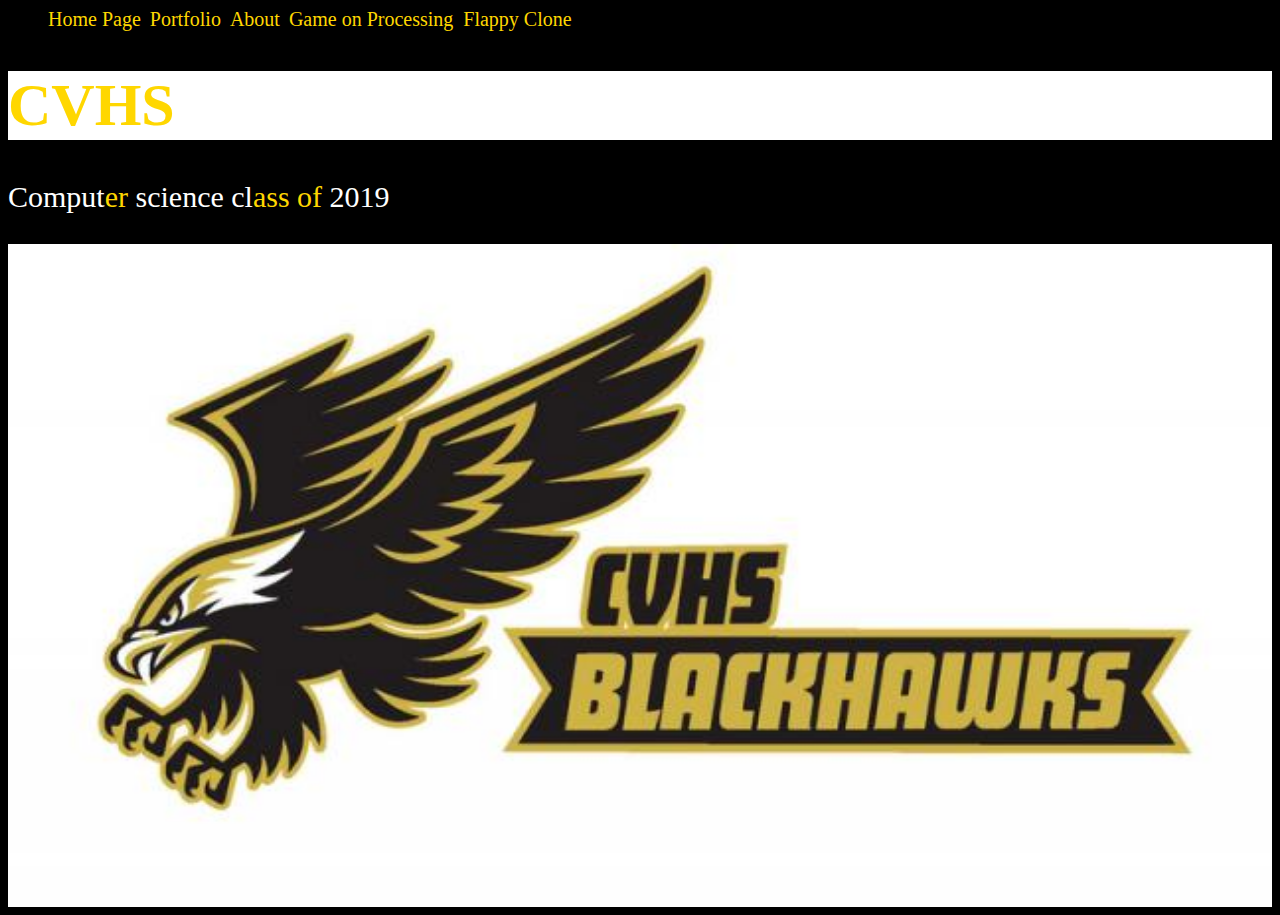
<file: index.html>
<html>
<head>
    <title>CVHS Coding Operation</title>
    
    <link rel="stylesheet"href="./styles/style.css">
</head>    
    <body>
     <style>
         a{color:gold; text-decoration: none;}
         li {display: inline; padding-right: 5px;}
         li {background-color:black;}
         body {background-color:black;}
         h1 {color:gold; background-color:white;}
         p {color:gold; font-size: 30px}
     </style>
        <ul>
       <li> <a href="index.html">Home Page</a></li>
       <li><a href="portfolio.html">Portfolio</a></li>
       <li><a href="about.html">About</a></li>
       <li><a href = "n.html">Game on Processing</a> </li>
        <li><a href = "Clone.html">Flappy Clone</a></li>
        </ul>
        <h1>CVHS</h1>
        <p><span class="popa">Comput</span>er <span class = "Nick">science cl</span>ass of <span class="hi">2019</span></p>
        <a href="https://www.redlandsusd.net/cvhs"><img src="Blackhawks.jpg" width=100% height=75% ></a>
    </body>

</html>
</file>
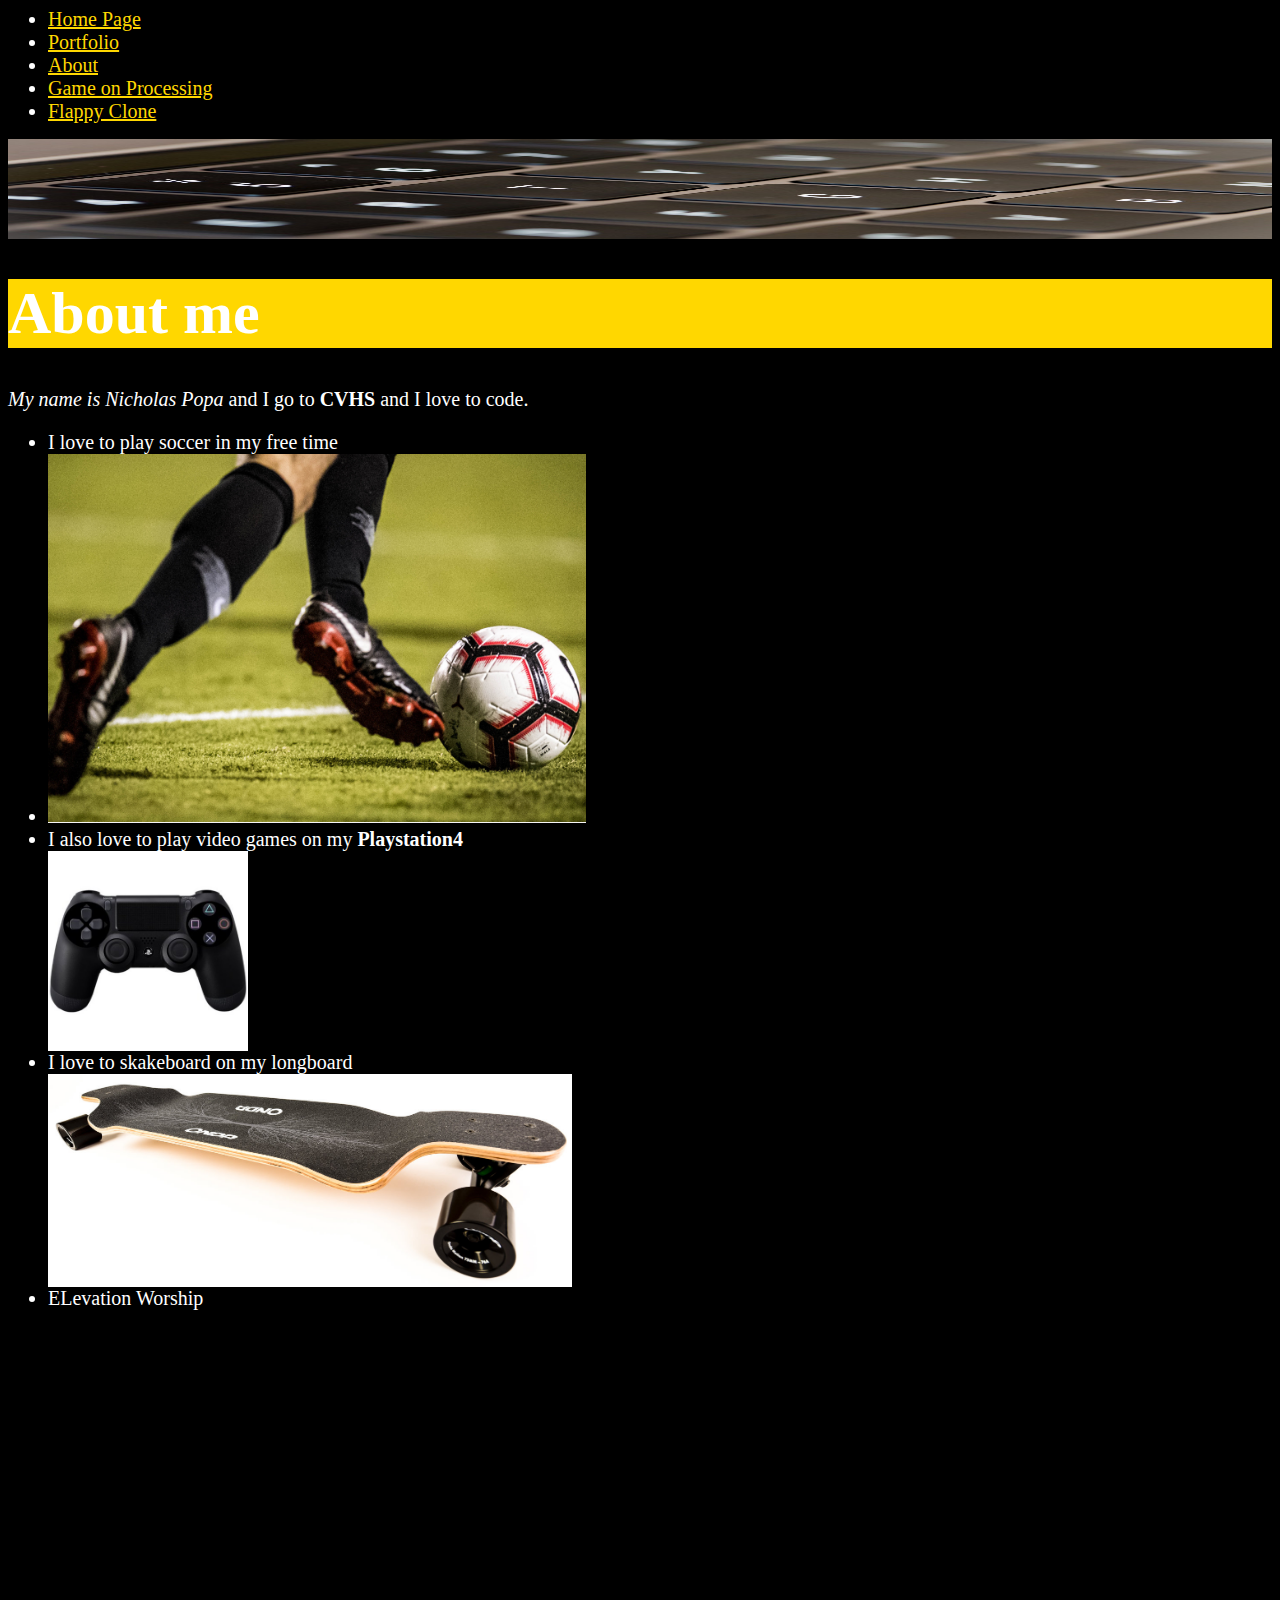
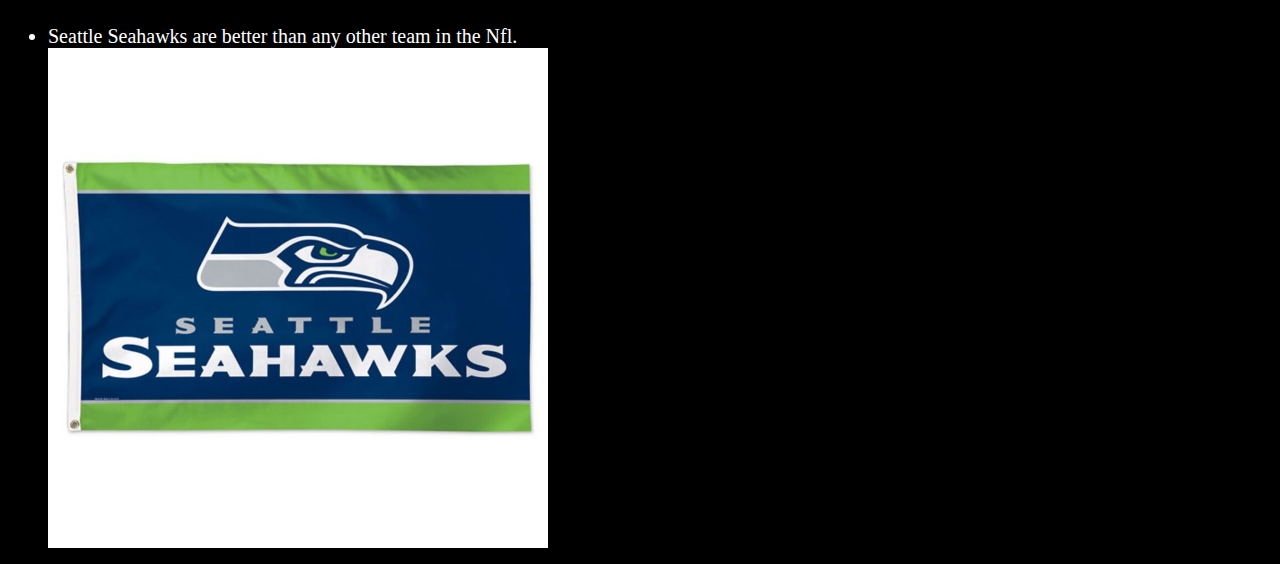
<file: about.html>
<html>
<head>
    <title>CVHS Coding Operation</title>
    <link rel="stylesheet"href="./styles/style.css">
</head>    
    <body>
       <style>
       </style>
        <ul>
       <li> <a href="index.html">Home Page</a></li>
       <li><a href="portfolio.html">Portfolio</a></li>
       <li><a href="about.html">About</a></li>
         <li><a href = "n.html">Game on Processing</a> </li>
          <li><a href = "Clone.html">Flappy Clone</a></li>
        </ul>
        <img src="keyboard.jpg" height= 100px width=100%>
        <h1><strong>About me</strong></h1>
        <p><em>My name is Nicholas Popa</em> and I go to <strong>CVHS</strong> and I love to code.</p>
         <ul>
           <li>I love to play soccer in my free time</li>
           <li><img src="Capture.PNG"></li>
           <li>I also love to play video games on my <strong>Playstation4</strong></li>
           <img src="ps4.jpeg" height= 200pxs>
           <li>I love to skakeboard on my longboard</li>
           <img src="board1.PNG">
           <li>ELevation Worship</li>
           <iframe width="560" height="315" src="https://www.youtube.com/embed/YNd-PbVhnvA" frameborder="0" allow="accelerometer; autoplay; encrypted-media; gyroscope; picture-in-picture" allowfullscreen></iframe>
          <li> Seattle Seahawks are better than any other team in the Nfl.</li>
          <img src = "Hawks.jfif" height=500>
         </ul>
    </body>

</html>
</file>
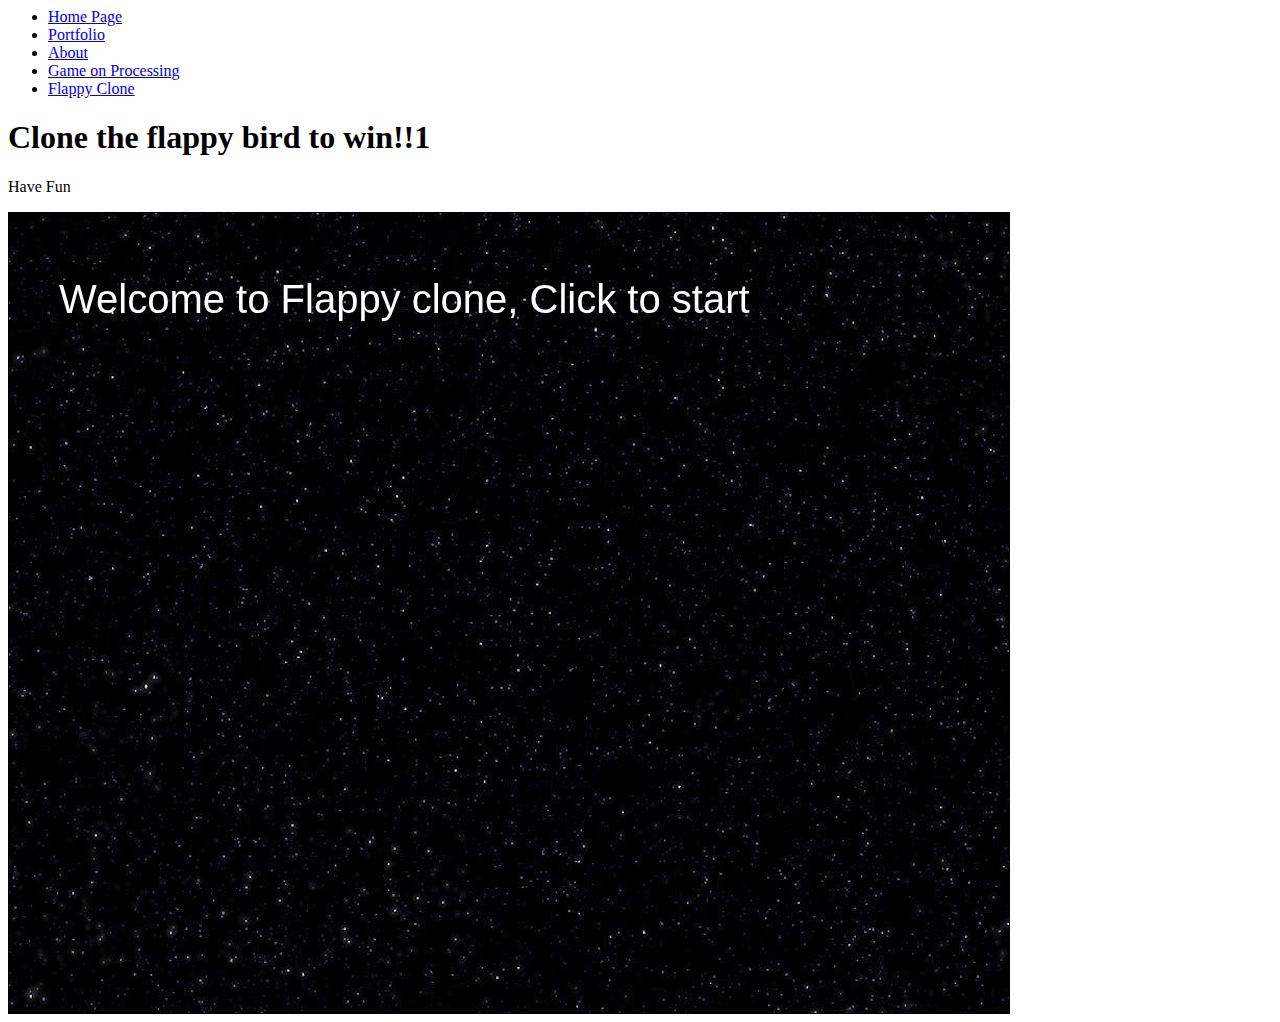
<file: Clone.html>
<html>

  <head>
      <meta http-equiv="Content-Type" content="text/html; charset=UTF-8" />
      <title>Flappy Clone</title>
      <script type="text/javascript" src="js/processing.js"></script>
  </head>
<body>
    <ul>
         <li> <a href="index.html">Home Page</a></li>
       <li><a href="portfolio.html">Portfolio</a></li>
       <li><a href="about.html">About</a></li>
       <li><a href = "n.html">Game on Processing</a> </li>
        <li><a href = "Clone.html">Flappy Clone</a></li>
    </ul>
     
    <h1>Clone the flappy bird to win!!1</h1>
    <p>Have Fun</p>
    <script type="text/processing">
    
    
    
  PImage bg, character1, topPipe, botPipe;
  int bgx, bgy, g, cx, cy, Vcy;
  int[] pipeX, pipeY;
  int gameState, score;
  
  void setup (){
  size(1000,800);

  bg = loadImage("./img/Star.png");
 
  character1 = loadImage("./img/Clone.png");
  topPipe = loadImage("./img/PipeDown.png");
  botPipe = loadImage("./img/Pipe.png");
  g = 1;
  cx = 50;
  cy = 50;
  pipeX = new int[6];
  pipeY = new int[pipeX.length];

  for(int i = 0; i < pipeX.length; i++){
     pipeX[i] = width + 200*i;
     pipeY[i] = (int)random(-350, 0);
  }

  gameState = -1;
  }
  
  void draw(){
       image(bg,0,0);
  

  if(gameState == -1){
    startScreen();
   
  }
   else if(gameState==0){
    setBg();
    setPipes();
    character();
    scoreX();
   }
  else{
   text("You lose loser", 450,450);
    }
   
  }

  void scoreX(){
  textSize(40);
  text("Score: " + score, width - 170, 40);
  }

  void startScreen(){
  image(bg,0,0);
  textSize(40);
  text("Welcome to Flappy clone, Click to start",50,100);
  if(mousePressed){
    cy = height/2;
    gameState = 0;
  }
      
 }
 

  void mousePressed(){
  Vcy = -10;
  }
  void setBg(){
  image(bg,bgx,bgy);
  image(bg,bgx+bg.width,bgy);
  bgx = bgx -1;
  if(bgx<-bg.width){
    bgx = 0;
  }
  }
  void character(){
  image(character1,cx,cy);
  cy = cy + Vcy;
  Vcy = Vcy + g;
  if(cy > 800 && cy < 0){
     text("Nooooooooo you killed a trooper", 40,42);
   gameState =1; 
  }
  }
  
  
  
 
  void setPipes(){
   for(int i = 0; i < pipeX.length; i+1){
     image(topPipe, pipeX[i], pipeY[i]); 
     image(botPipe,pipeX[i], pipeY[i]+680);
      pipeX[i]-= 2;
           if(pipeX[i] < -200){
       pipeX[i] = width;
     }
     if(cx > (pipeX[i]- 70 )&& cx < pipeX[i] +66){
      if(!(cy > pipeY[i] + 365 && cy < pipeY[i] + 365 + 180 )){
        gameState = 1;
      }
        else if(cx==pipeX[i] && cx==pipeX[i]+1){
         score+1;
        }
     }
    }
  }
  
    </script>
        <canvas id="sketch" style="border: 1px solid black;"></canvas>
    
</body>
  
</html>
</file>
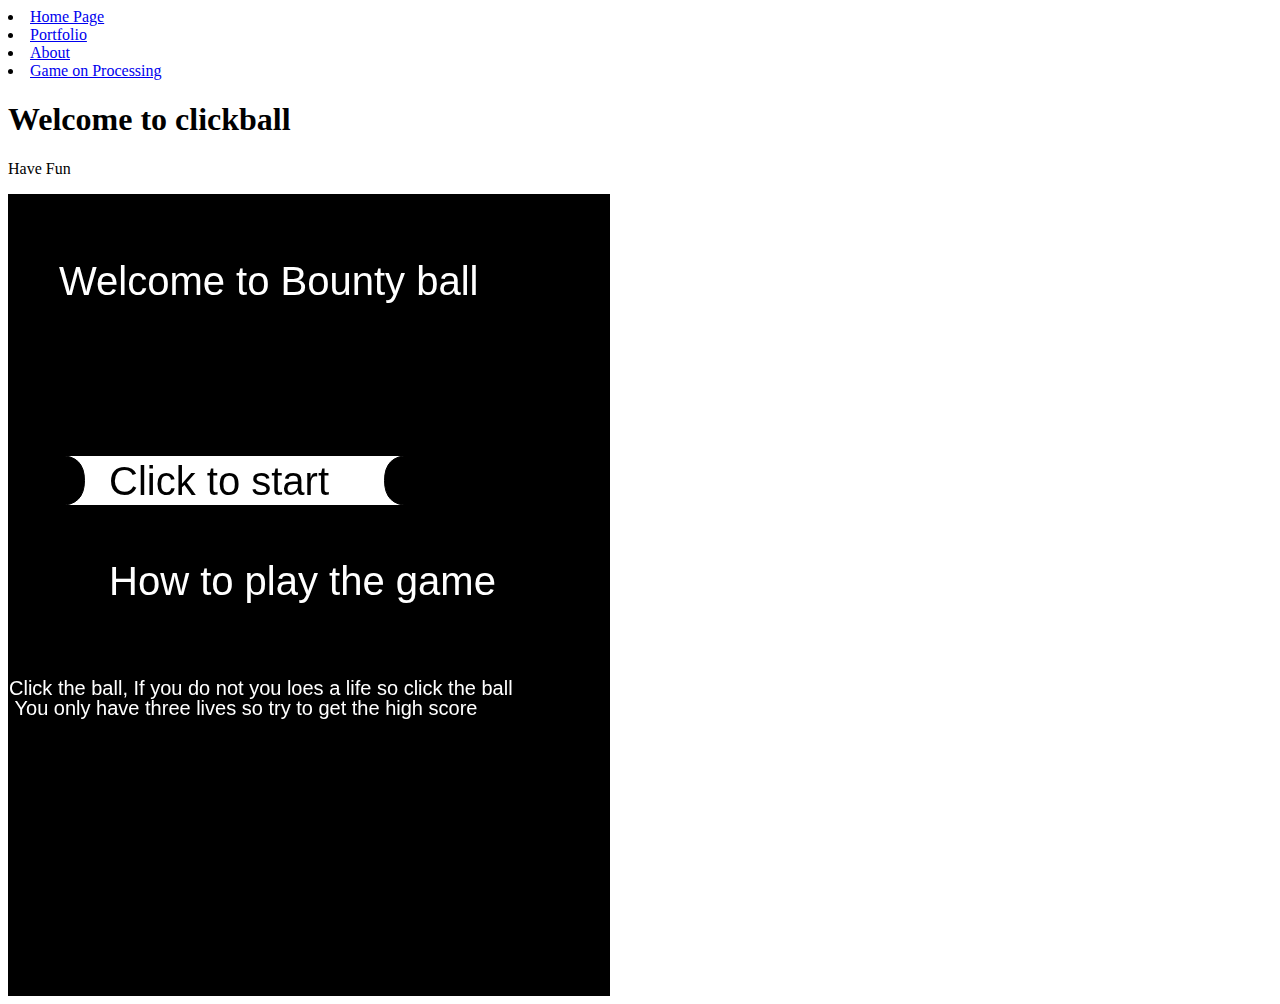
<file: n.html>
<!Doctype: HTML w/ Processing>

<html>

  <head>
      <meta http-equiv="Content-Type" content="text/html; charset=UTF-8" />
      <title>Game</title>
      <script type="text/javascript" src="js/processing.js"></script>
  </head>
  
  <body>
    
     <li> <a href="index.html">Home Page</a></li>
       <li><a href="portfolio.html">Portfolio</a></li>
       <li><a href="about.html">About</a></li>
       <li><a href = "n.html">Game on Processing</a> </li>
    <h1>Welcome to clickball</h1>
    <p>Have Fun</p>
    
    <script type="text/processing">
int gameState;
float circleX;
float xspeed = 5;
float y = random(0,50);
float gravity =50;
float scoreX;
int lives = 5;
boolean lost=false;
void setup(){
size(600,800);
gameState=0;
circleX = random(0,50);
}
void draw(){
background(0);
  if(gameState==0 ){
    startScreen();
  }
  else if(gameState==1){
 text("Score = "+scoreX,50,50); //Score
  
  fill(255);
  ellipse(circleX,y,100,100);
  fill(255,0,0);
  ellipse(circleX,y,75,75);
  fill(255);
  ellipse(circleX,y,50,50);
  fill(255,0,0);
  ellipse(circleX,y,25,25);
  circleX=circleX +xspeed;
  }
  if (circleX > width){
    xspeed=-5;
    y=y + 50;
  }
  if(circleX < 0){
  xspeed = 5;
  }
  if(y>795){
  y=0;
  }
}
void mousePressed(){
 text("Score = "+scoreX,50,50); //Score
  if(dist(mouseX,mouseY,circleX,y)<=50){
    scoreX = scoreX + 1;
  }
  else {
  lives=lives-1;
  }
  if(lost==true){
    gameState=0;
    lives=5;
    scoreX=0;
    lost=false;
    loop();
  }
  if(lives<=0){
  lost=true;
  noLoop();
  }
}
void startScreen(){
  textSize(40);
  fill(255);
  text("Welcome to Bounty ball ",50,100);
    if(mouseX >75 && mouseX < 375 && mouseY < 310 && mouseY > 260){
    fill(66, 245, 239);
    if(mousePressed){
      gameState=1;
    }
  }
  else{
  fill(255,255,255);
  }
  rect(75,310,300,-50,15);
  fill(0);
  text("Click to start",100,300);
  fill(255);
  text("How to play the game", 100,400 );
  textSize(20);
  text("Click the ball, If you do not you loes a life so click the ball",0,500);
  text(" You only have three lives so try to get the high score",0,520);
}
    </script>
    <canvas id="sketch" style="border: 1px solid black;"></canvas>
    
  </body>
  
</html>
</file>
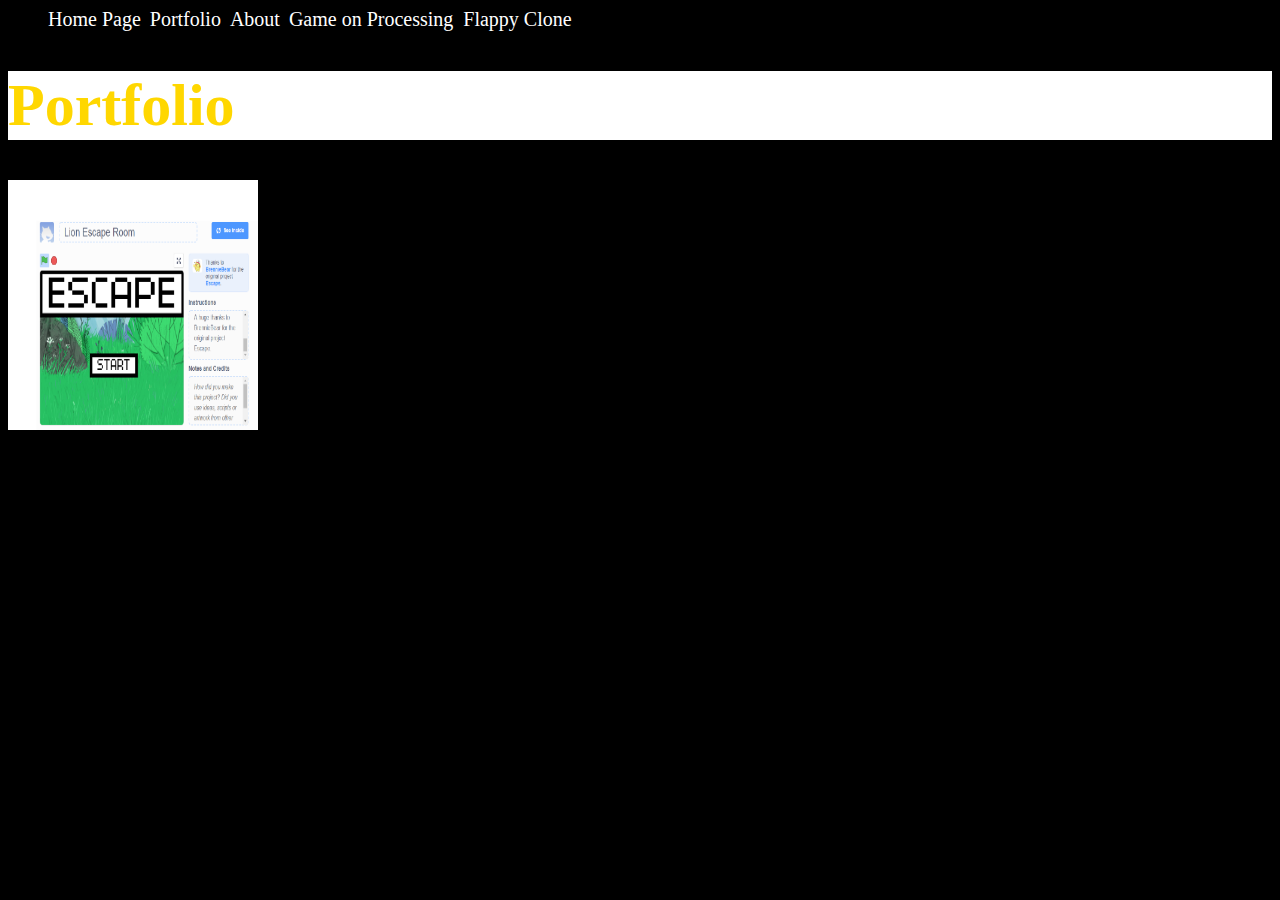
<file: portfolio.html>
<html>
<head>
    <title>CVHS Coding Operation</title>
    <link rel="stylesheet"href="./styles/style.css">
    <style>
         li {display: inline;padding-right: 5px;}
         a {color:white; text-decoration: none;}
         body {background-color:black;}
         h1 {background-color:white;
             color:gold;
         } 
    </style>
</head>    
    <body>
        <ul>
       <li> <a href="index.html">Home Page</a></li>
       <li><a href="portfolio.html">Portfolio</a></li>
       <li><a href="about.html">About</a></li>
       <li><a href = "n.html">Game on Processing</a> </li>
        <li><a href = "Clone.html">Flappy Clone</a></li>
        </ul>
        <h1>Portfolio</h1>
        <a href="https://scratch.mit.edu/projects/326934482/"><img src="escape.PNG" height= 250px width= 250px></a>
    </body>
</html>
</file>
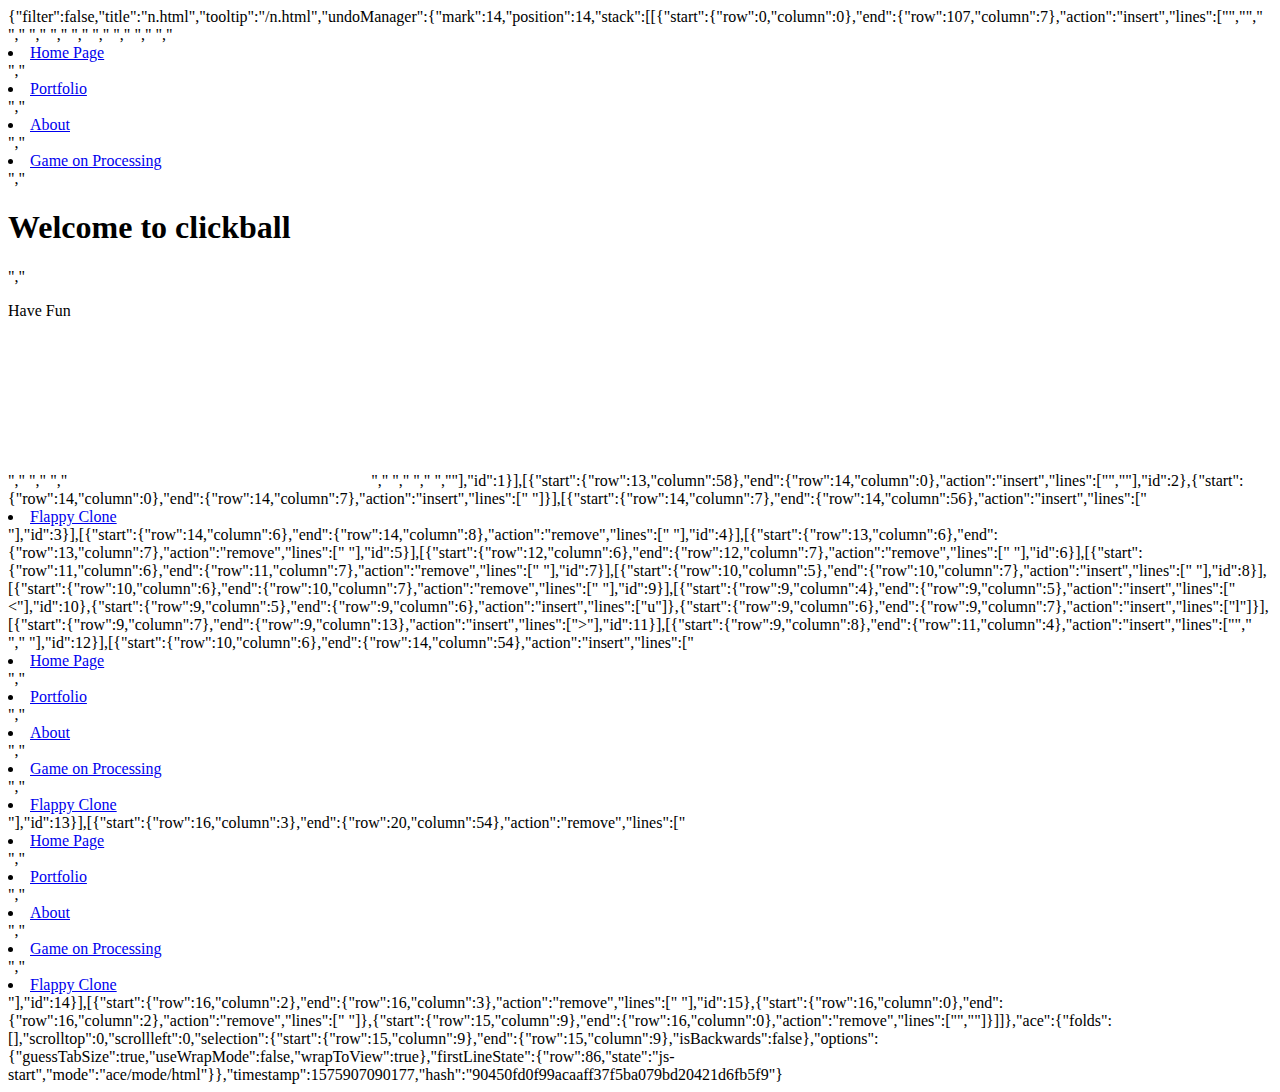
<file: .c9/metadata/environment/n.html>
{"filter":false,"title":"n.html","tooltip":"/n.html","undoManager":{"mark":14,"position":14,"stack":[[{"start":{"row":0,"column":0},"end":{"row":107,"column":7},"action":"insert","lines":["<html>","","  <head>","      <meta http-equiv=\"Content-Type\" content=\"text/html; charset=UTF-8\" />","      <title>Game</title>","      <script type=\"text/javascript\" src=\"js/processing.js\"></script>","  </head>","  ","  <body>","    ","     <li> <a href=\"index.html\">Home Page</a></li>","       <li><a href=\"portfolio.html\">Portfolio</a></li>","       <li><a href=\"about.html\">About</a></li>","       <li><a href = \"n.html\">Game on Processing</a> </li>","    <h1>Welcome to clickball</h1>","    <p>Have Fun</p>","    ","    <script type=\"text/processing\">","int gameState;","float circleX;","float xspeed = 5;","float y = random(0,50);","float gravity =50;","float scoreX;","int lives = 5;","boolean lost=false;","void setup(){","size(600,800);","gameState=0;","circleX = random(0,50);","}","void draw(){","background(0);","  if(gameState==0 ){","    startScreen();","  }","  else if(gameState==1){"," text(\"Score = \"+scoreX,50,50); //Score","  ","  fill(255);","  ellipse(circleX,y,100,100);","  fill(255,0,0);","  ellipse(circleX,y,75,75);","  fill(255);","  ellipse(circleX,y,50,50);","  fill(255,0,0);","  ellipse(circleX,y,25,25);","  circleX=circleX +xspeed;","  }","  if (circleX > width){","    xspeed=-5;","    y=y + 50;","  }","  if(circleX < 0){","  xspeed = 5;","  }","  if(y>795){","  y=0;","  }","}","void mousePressed(){"," text(\"Score = \"+scoreX,50,50); //Score","  if(dist(mouseX,mouseY,circleX,y)<=50){","    scoreX = scoreX + 1;","  }","  else {","  lives=lives-1;","  }","  if(lost==true){","    gameState=0;","    lives=5;","    scoreX=0;","    lost=false;","    loop();","  }","  if(lives<=0){","  lost=true;","  noLoop();","  }","}","void startScreen(){","  textSize(40);","  fill(255);","  text(\"Welcome to Bounty ball \",50,100);","    if(mouseX >75 && mouseX < 375 && mouseY < 310 && mouseY > 260){","    fill(66, 245, 239);","    if(mousePressed){","      gameState=1;","    }","  }","  else{","  fill(255,255,255);","  }","  rect(75,310,300,-50,15);","  fill(0);","  text(\"Click to start\",100,300);","  fill(255);","  text(\"How to play the game\", 100,400 );","  textSize(20);","  text(\"Click the ball, If you do not you loes a life so click the ball\",0,500);","  text(\" You only have three lives so try to get the high score\",0,520);","}","    </script>","    <canvas id=\"sketch\" style=\"border: 1px solid black;\"></canvas>","    ","  </body>","  ","</html>"],"id":1}],[{"start":{"row":13,"column":58},"end":{"row":14,"column":0},"action":"insert","lines":["",""],"id":2},{"start":{"row":14,"column":0},"end":{"row":14,"column":7},"action":"insert","lines":["       "]}],[{"start":{"row":14,"column":7},"end":{"row":14,"column":56},"action":"insert","lines":[" <li><a href = \"Clone.html\">Flappy Clone</a></li>"],"id":3}],[{"start":{"row":14,"column":6},"end":{"row":14,"column":8},"action":"remove","lines":["  "],"id":4}],[{"start":{"row":13,"column":6},"end":{"row":13,"column":7},"action":"remove","lines":[" "],"id":5}],[{"start":{"row":12,"column":6},"end":{"row":12,"column":7},"action":"remove","lines":[" "],"id":6}],[{"start":{"row":11,"column":6},"end":{"row":11,"column":7},"action":"remove","lines":[" "],"id":7}],[{"start":{"row":10,"column":5},"end":{"row":10,"column":7},"action":"insert","lines":["  "],"id":8}],[{"start":{"row":10,"column":6},"end":{"row":10,"column":7},"action":"remove","lines":[" "],"id":9}],[{"start":{"row":9,"column":4},"end":{"row":9,"column":5},"action":"insert","lines":["<"],"id":10},{"start":{"row":9,"column":5},"end":{"row":9,"column":6},"action":"insert","lines":["u"]},{"start":{"row":9,"column":6},"end":{"row":9,"column":7},"action":"insert","lines":["l"]}],[{"start":{"row":9,"column":7},"end":{"row":9,"column":13},"action":"insert","lines":["></ul>"],"id":11}],[{"start":{"row":9,"column":8},"end":{"row":11,"column":4},"action":"insert","lines":["","      ","    "],"id":12}],[{"start":{"row":10,"column":6},"end":{"row":14,"column":54},"action":"insert","lines":["<li> <a href=\"index.html\">Home Page</a></li>","      <li><a href=\"portfolio.html\">Portfolio</a></li>","      <li><a href=\"about.html\">About</a></li>","      <li><a href = \"n.html\">Game on Processing</a> </li>","      <li><a href = \"Clone.html\">Flappy Clone</a></li>"],"id":13}],[{"start":{"row":16,"column":3},"end":{"row":20,"column":54},"action":"remove","lines":["   <li> <a href=\"index.html\">Home Page</a></li>","      <li><a href=\"portfolio.html\">Portfolio</a></li>","      <li><a href=\"about.html\">About</a></li>","      <li><a href = \"n.html\">Game on Processing</a> </li>","      <li><a href = \"Clone.html\">Flappy Clone</a></li>"],"id":14}],[{"start":{"row":16,"column":2},"end":{"row":16,"column":3},"action":"remove","lines":[" "],"id":15},{"start":{"row":16,"column":0},"end":{"row":16,"column":2},"action":"remove","lines":["  "]},{"start":{"row":15,"column":9},"end":{"row":16,"column":0},"action":"remove","lines":["",""]}]]},"ace":{"folds":[],"scrolltop":0,"scrollleft":0,"selection":{"start":{"row":15,"column":9},"end":{"row":15,"column":9},"isBackwards":false},"options":{"guessTabSize":true,"useWrapMode":false,"wrapToView":true},"firstLineState":{"row":86,"state":"js-start","mode":"ace/mode/html"}},"timestamp":1575907090177,"hash":"90450fd0f99acaaff37f5ba079bd20421d6fb5f9"}
</file>
<file: styles/style.css>
body {
    background-color:black;
    
}
p {
    color:white;
   font-size: 20px 
}
 h1{
     color:white;
     background-color:gold;
     font-size: 60px
 }
li{
    color:white;
    font-size: 20px
}
a{
    color:gold;
   font-size: 20px
}

.popa{
    color:#FFFFFF;
}

.Nick{
   color:#FFFFFF; 
}
 
.hi{
  color:#FFFFFF;  
}
</file>
